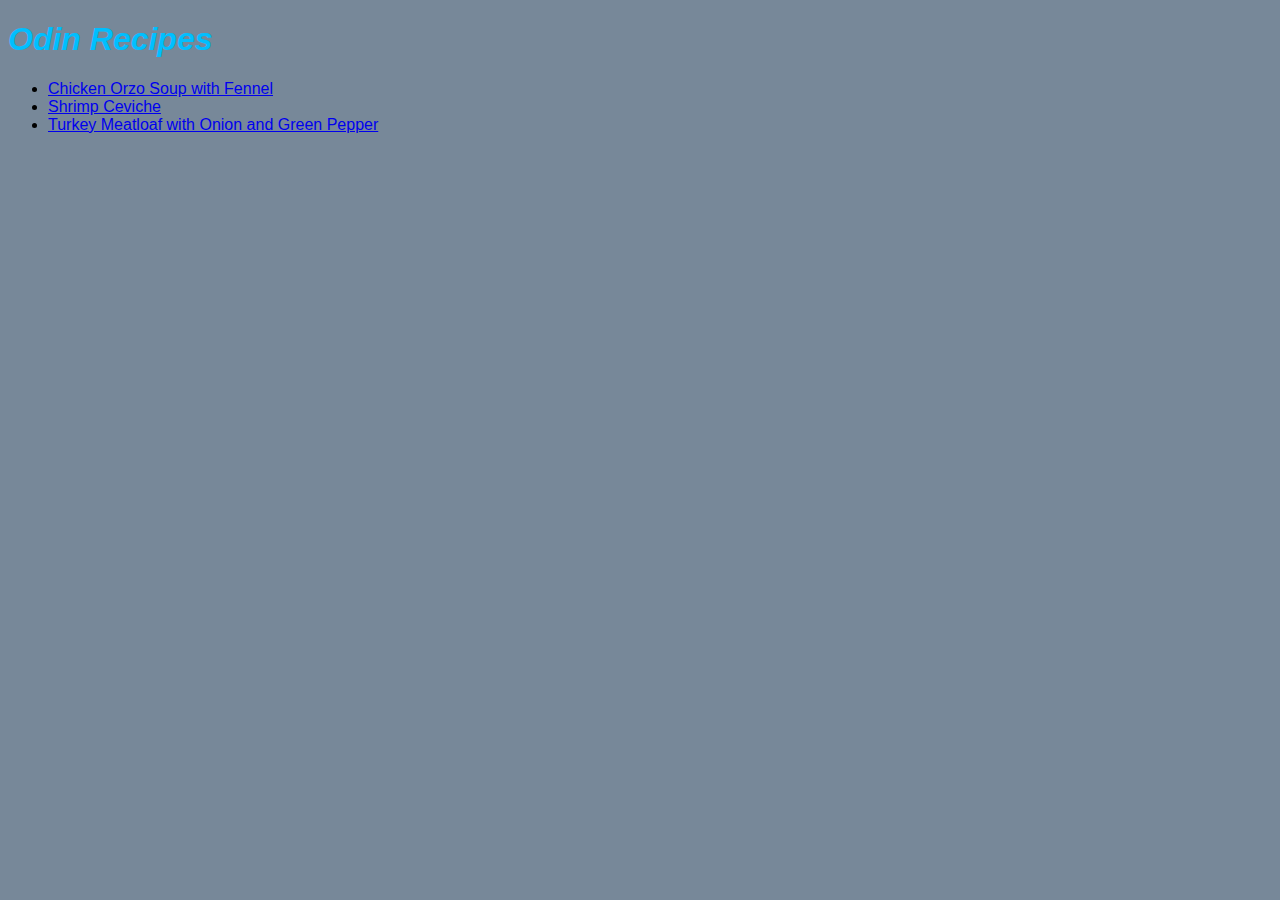
<file: index.html>
<!DOCTYPE html>
<html lang="en">
<head>
    <meta charset="UTF-8">
    <meta http-equiv="X-UA-Compatible" content="IE=edge">
    <meta name="viewport" content="width=device-width, initial-scale=1.0">
    <link rel="stylesheet" href="./styles.css">
    <title>Recipe Page</title>
</head>
<body>
    <h1>Odin Recipes</h1>
    <ul>
        <li><a href="./recipes/chicken-orzo-soup.html">Chicken Orzo Soup with Fennel</a></li>
        <li><a href="./recipes/shrimp-ceviche.html">Shrimp Ceviche</a></li>
        <li><a href="./recipes/turkey-meatloaf.html">Turkey Meatloaf with Onion and Green Pepper</a></li>
    </ul>
</body>
</html>
</file>
<file: styles.css>
* {
    background-color: lightslategray;
    font-family: Verdana, Geneva, Tahoma, sans-serif;
}

h1 {
    color: deepskyblue;
}

h2 {
    color: rgb(129, 61, 12);
}

h1, h2 {
    font-style: italic;
}

.recipe-image {
    width: 25vw;
}
</file>
